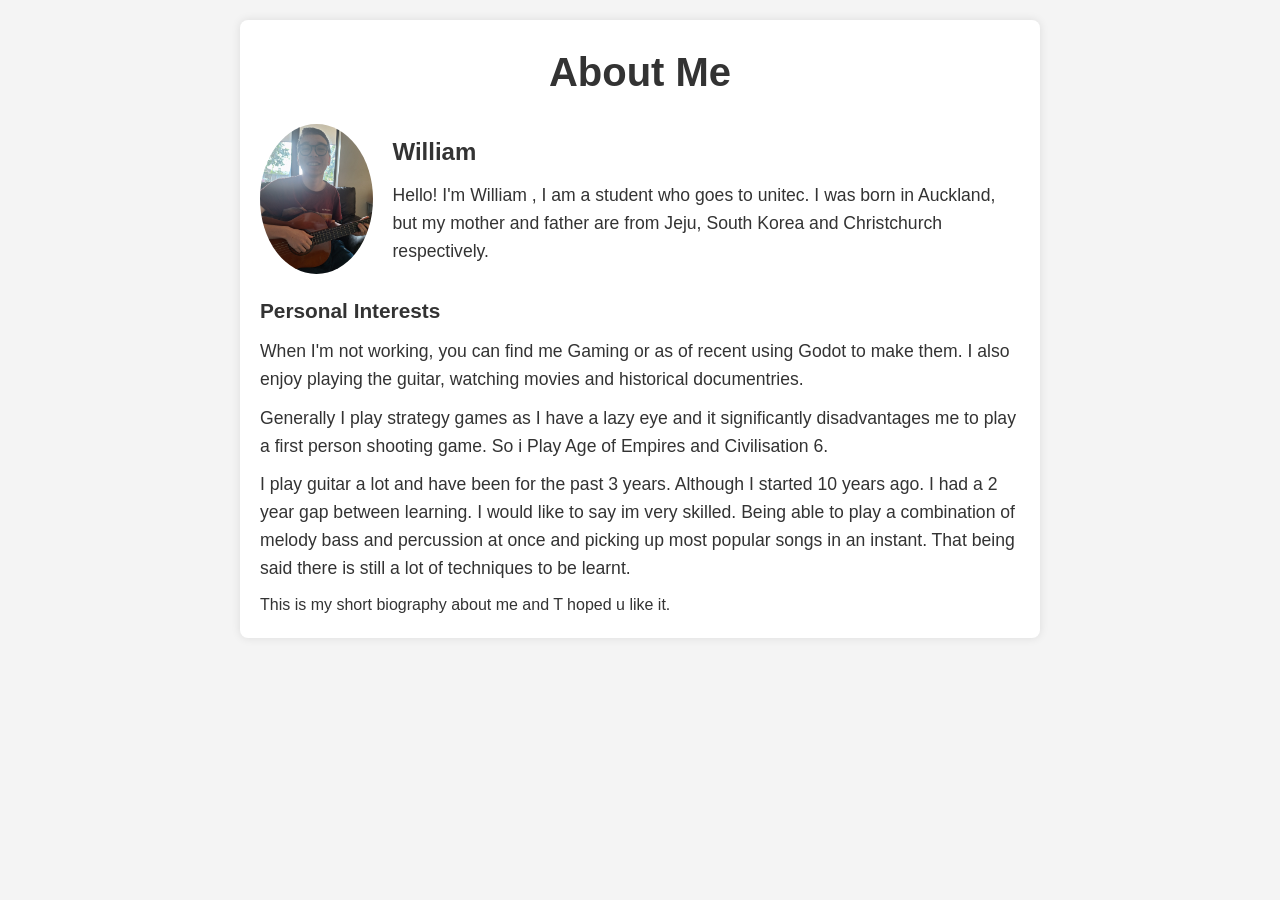
<file: index.html>
<!DOCTYPE html>
<html lang="en">
<head>
    <meta charset="UTF-8">
    <meta name="viewport" content="width=device-width, initial-scale=1.0">
    <title>About Me</title>
    <link rel="Stylesheet" href="Stylesheet.css">
</head>
<body>
    <div class="container">
        <header>
            <h1>About Me</h1>
        </header>
        <section class="profile">
            <img src="20240731_130747.jpg" alt="Profile Picture" class="profile-pic">
            <div class="bio">
                <h2>William</h2>
                <p>Hello! I'm William , I am a student who goes to unitec. I was born in Auckland, but my mother and father are from Jeju, South Korea and Christchurch respectively. </p>
            </div>
        </section>
        <section class="details">
            <h3>Personal Interests</h3>
            <p>When I'm not working, you can find me Gaming or as of recent using Godot to make them. I also enjoy playing the guitar, watching movies and historical documentries.</p>
            <p> Generally I play strategy games as I have a lazy eye and it significantly disadvantages me to play a first person shooting game. So i Play Age of Empires and Civilisation 6.</p>
            <p> I play guitar a lot and have been for the past 3 years. Although I started 10 years ago. I had a 2 year gap between learning. I would like to say im very skilled. Being able to play a combination of melody bass and percussion at once and picking up most popular songs in an instant. That being said there is still a lot of techniques to be learnt.
        </section>
        <section>
            <p>This is my short biography about me and T hoped u like it.</p>
        </section>
    </div>
</body>
</html>
</file>
<file: Stylesheet.css>
* {
    margin: 0;
    padding: 0;
    box-sizing: border-box;
}

body {
    font-family: Arial, sans-serif;
    line-height: 1.6;
    background-color: #f4f4f4;
    color: #333;
    padding: 20px;
}

.container {
    max-width: 800px;
    margin: auto;
    background: #fff;
    padding: 20px;
    border-radius: 8px;
    box-shadow: 0 0 10px rgba(0, 0, 0, 0.1);
}

header {
    text-align: center;
    margin-bottom: 20px;
}

header h1 {
    font-size: 2.5em;
    color: #333;
}

.profile {
    display: flex;
    align-items: center;
    margin-bottom: 20px;
}

.profile-pic {
    border-radius: 50%;
    width: 150px;
    height: 150px;
    margin-right: 20px;
}

.bio h2 {
    margin-bottom: 10px;
    font-size: 1.5em;
    color: #333;
}

.bio p {
    font-size: 1.1em;
    line-height: 1.6;
}

.details h3 {
    font-size: 1.3em;
    color: #333;
    margin-top: 20px;
    margin-bottom: 10px;
}

.details p {
    margin-bottom: 10px;
    font-size: 1.1em;
}
</file>
